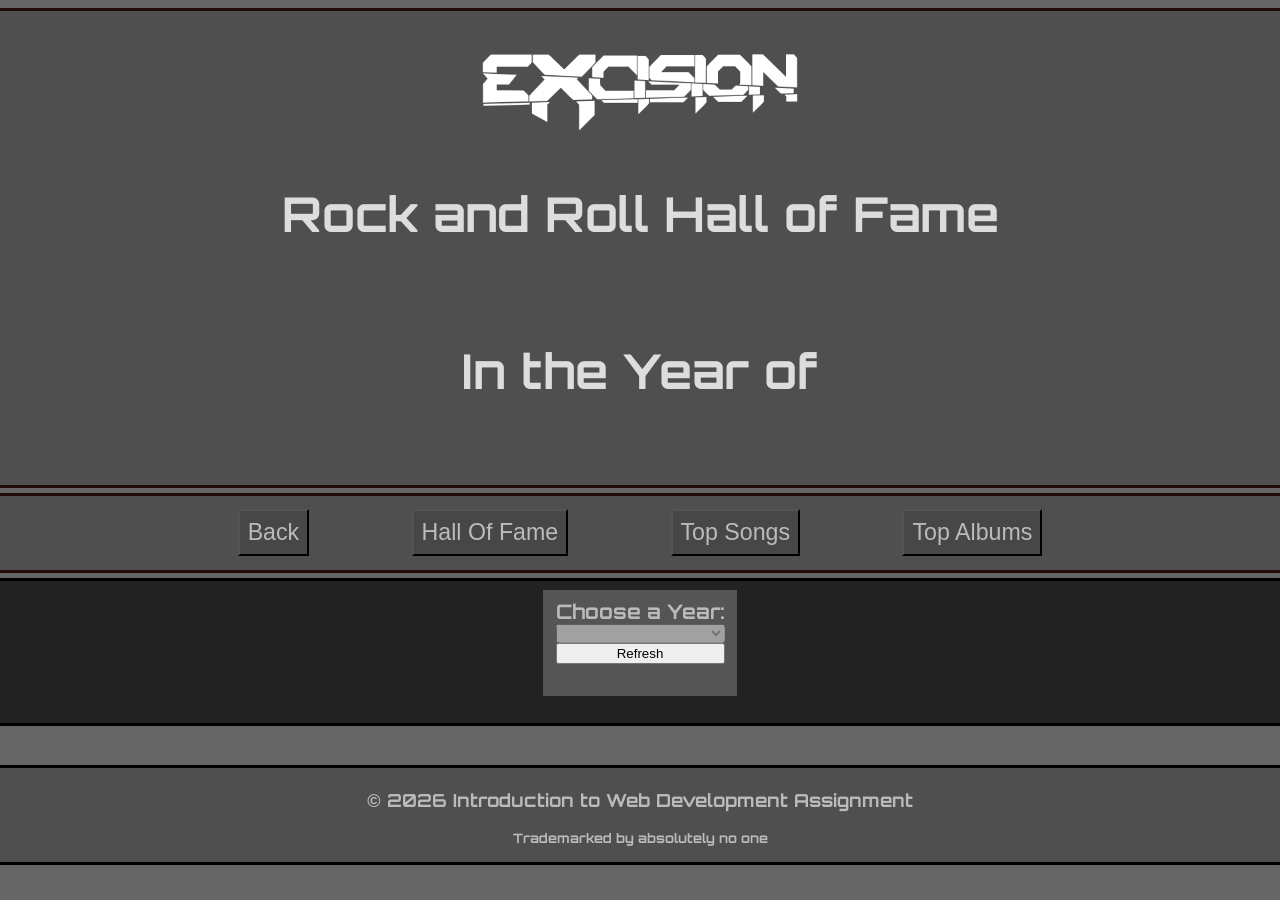
<file: hall_of_fame.html>
<!DOCTYPE html>
<html>

<head>
  <title>Excision Fan Page</title>
  <meta name="viewport" content="width=device-width, initial-scale=1" />
  <link rel="stylesheet" href="index.css">
  <link rel="stylesheet" href="hall_of_fame.css">
  <!-- Font -->
  <link rel="preconnect" href="https://fonts.googleapis.com">
  <link rel="preconnect" href="https://fonts.gstatic.com" crossorigin>
  <link href="https://fonts.googleapis.com/css2?family=Orbitron:wght@400..900&display=swap" rel="stylesheet">
</head>

<body>
  <header class="exc-head exc-separators">
    <a href="index.html"><img class="exc-logo" src="front_page_logo.png" /></a>
    <p class="exc-h1">Rock and Roll Hall of Fame</p>

    <div class="year-container">
      <p class="exc-h1">In the Year of</p>
      <p class="exc-h1" id="hall-of-fame-year"></p>
    </div>
  </header>
  
  <nav class="exc-separators exc-nav">
    <button class="nav-button button-container" onclick="history.back()">
      <a class="exc-h3">Back</a>
    </button>
    <form action="hall_of_fame.html" class="button-container">
      <button class="nav-button" type="submit">
        <a class="exc-h3">Hall Of Fame</a>
      </button>
    </form>

    <form action="top_songs.html" class="button-container">
      <button class="nav-button">
        <a class="exc-h3">Top Songs</a>
      </button>
    </form>

    <form action="top_albums.html" class="button-container">
      <button class="nav-button">
        <a class="exc-h3">Top Albums</a>
      </button>
    </form>
  </nav>

  <main>
    <content class="year-choose-content">
      <div class="choose-year">
        <label class="block exc-text">Choose a Year:</label>
        <select name="hof-year" id="hof-year" disabled="true"></select>

        <button onclick="load_new_year()">Refresh</button>
        <p class="block email-status"></p>
      </div>
    </content>
    <script src="hall_of_fame.js"></script>
    <div id="hall-of-fame-content" class="hall-of-fame-content-container">
    </div>
  </main>

  <footer>
    <p class="big exc-text">&copy; 2026 Introduction to Web Development Assignment</p>
    <p class="small exc-text">Trademarked by absolutely no one</p>
  </footer>
</body>

</html>
</file>
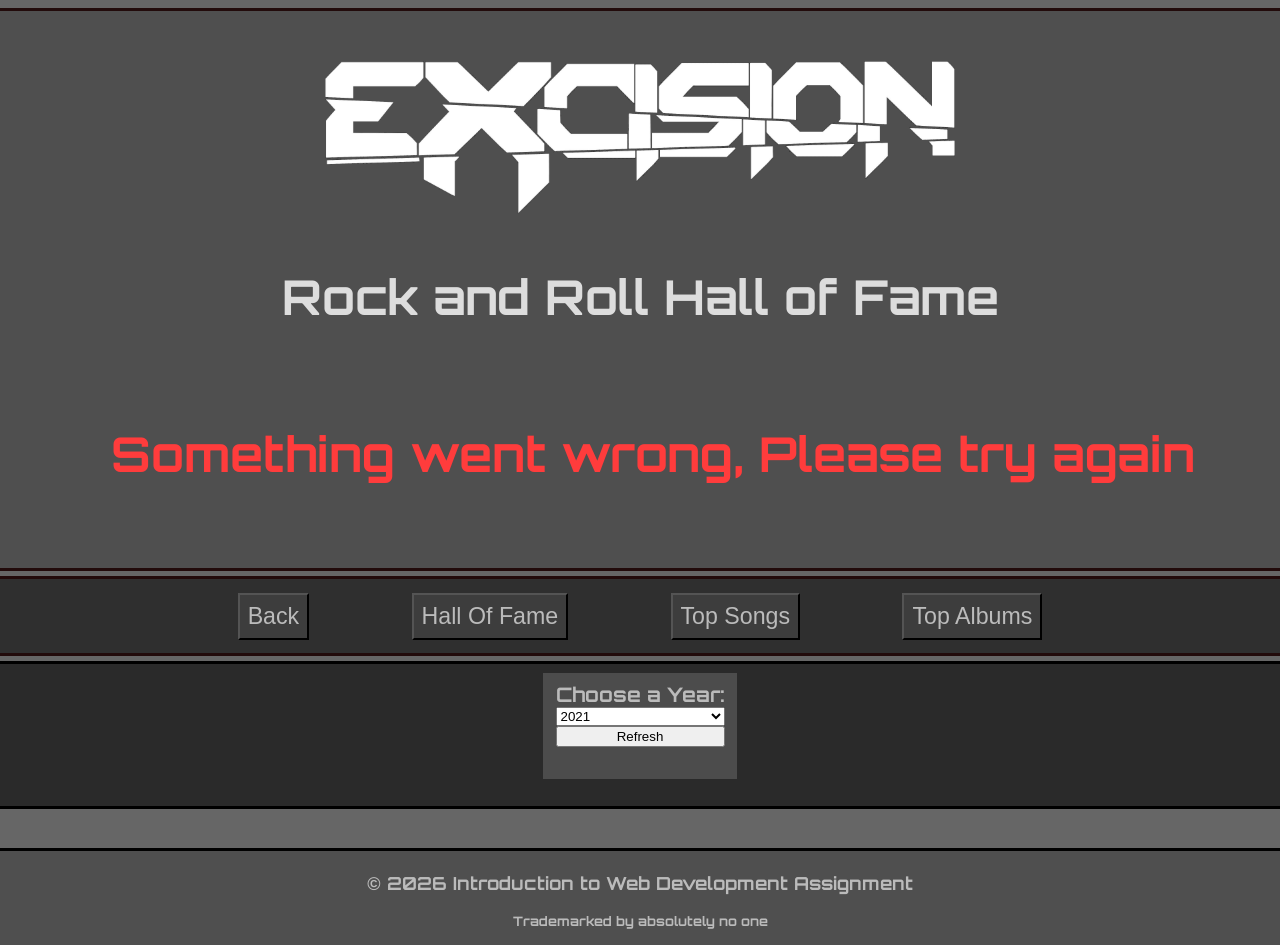
<file: pages/hall_of_fame.html>
<!DOCTYPE html>
<html>

<head>
  <title>Excision Fan Page - Hall of Fame</title>
  <meta name="viewport" content="width=device-width, initial-scale=1" />
  <link rel="stylesheet" href="/styles/index.css">
  <link rel="stylesheet" href="/styles/hall_of_fame.css">
  <!-- Font -->
  <link rel="preconnect" href="https://fonts.googleapis.com">
  <link rel="preconnect" href="https://fonts.gstatic.com" crossorigin>
  <link href="https://fonts.googleapis.com/css2?family=Orbitron:wght@400..900&display=swap" rel="stylesheet">
</head>

<body>
  <header class="head separators">
    <a href="/index.html"><img class="logo" src="/assets/front_page_logo.png" alt="Front Page Logo Image"/></a>
    <p class="exc-h1">Rock and Roll Hall of Fame</p>

    <div class="year-container">
      <p class="exc-h1" id="disable-on-error">In the Year of</p>
      <p class="exc-h1" id="hall-of-fame-year"></p>
    </div>
  </header>
  
  <nav class="separators exc-nav">
    <button class="nav-button button-container exc-h3" onclick="history.back()">Back</button>
    <form action="/pages/hall_of_fame.html" class="button-container">
      <button class="nav-button exc-h3" type="submit">Hall Of Fame</button>
    </form>

    <form action="/pages/top_songs.html" class="button-container">
      <button class="nav-button exc-h3">Top Songs
      </button>
    </form>

    <form action="/pages/top_albums.html" class="button-container">
      <button class="nav-button exc-h3">Top Albums
      </button>
    </form>
  </nav>

  <main>
    <section class="year-choose-content">
      <div class="choose-year">
        <label class="block exc-text">Choose a Year:</label>
        <select name="hof-year" id="hof-year" disabled></select>

        <button onclick="load_new_year()">Refresh</button>
        <p class="block email-status"></p>
      </div>
    </section>
    <script src="/scripts/hall_of_fame.js"></script>
    <div id="hall-of-fame-content" class="hall-of-fame-content-container">
    </div>
  </main>

  <footer>
    <p class="big exc-text">&copy; 2026 Introduction to Web Development Assignment</p>
    <p class="small exc-text">Trademarked by absolutely no one</p>
  </footer>
</body>

</html>
</file>
<file: index.css>
:root  {
  --front-page-background-colour: #444444aa;
}

.wireframe_debug {
  border-style: dotted;
  border-color: #00FF00;
  border-width: 5px;
}

body {
  margin: 0;
  width: 100%;
  height: 100%;

  background-image: url(https://excision.ca/wp-content/uploads/2023/12/Excision_Tour_Dates.jpg);
  background-position: center;
  background-repeat: no-repeat;
  background-color: #000;
  background-size: cover;
  box-sizing: border-box;

  font-family: "Orbitron", sans-serif;
  font-optical-sizing: auto;
  font-weight: bold;
  font-style: normal;
}

/*
*
* - Nav Bar
*
*/
.exc-nav {
  background-color: var(--front-page-background-colour);
  padding-top: 1.5vh;
  padding-bottom: 1.5vh; 

  display: flex;
  flex-direction: row;
  justify-content: center;

  @media (max-width: 350px) {
    flex-wrap: wrap;
  }

  width: 100%;

  outline-color: #220b0b;
  outline-style: solid;
}

.exc-nav .button-container {
  margin-left: 4vw;
  margin-right: 4vw;

  /* Nav Buttons start to go offscreen so lower the margin*/
  @media (max-width: 520px) {
    margin-left: 2vw;
    margin-right: 2vw;
  }

  @media (max-width: 450px) {
    margin-left: 0vw;
    margin-right: 0vw;
  }
}

.exc-nav .nav-button {
  padding: 0.5rem;
  text-align: center;
  background-color: var(--front-page-background-colour);
 
  height: auto;

  /* ~790px is when the text in the nav bar starts to wrap*/
  @media (max-width: 800px) {
    height: 5.5rem;
  }
  /* ~560 is when it wraps again */
  @media (max-width: 800px) {
    height: 7.5rem;
  }
}


.signup-and-info {
  background-color: var(--front-page-background-colour);
  display: flex;
  flex-direction: row;
  
  padding-top: 3vh;
  padding-bottom: 3vh;
}

/* Approx width where the gap in content on the aside gets too large*/
@media (max-width: 850px) {
  .signup-and-info {
    flex-direction: column;
  }
  .signup-and-info aside {
    display: flex;
    justify-content: center;
  }
}

.signup-and-info aside {
  padding-top: 1rem;

  display: flex;
  flex-direction: column;
  align-items: center;

  /* TODO: Separate text-align concerns from overriding the emial form */
  text-align: center;
}

.signup-and-info section { 
  outline-color: #220b0b;
  outline-style: solid;

  align-items: center;
}

footer {
  margin-top: 5vh;

  background-color: var(--front-page-background-colour);
  outline-color: #000;
  outline-style: solid;

  text-align: center;
  
  padding: 3px;
}

footer .big {
  font-size: large;
}

footer .small {
  font-size: small;
}

body header {
  background-color: var(--front-page-background-colour);
}

.exc-head { 
  text-align: center; 
  padding-bottom: 4vh;
  padding-top: 4vh;

  outline-color: #220b0b;
  outline-style: solid;
}


.exc-separators {
  margin-bottom: 1.25vh;
  margin-top: 1.25vh;
}

.exc-logo {
  max-inline-size: 50%;
  align-self: center;
}

.exc-logo .small {
  max-inline-size: 25%;
}

.exc-container {
  display: grid;
  background-color: #555;
  grid-auto-flow: column;
  grid-auto-columns: minmax(250px, 25%);
  overflow-x: auto;

  outline-color: #220b0b;
  outline-style: solid;

  background-color: #555555BB;
}

.exc-container img {
  max-inline-size: 100%;
  block-size: auto;
  outline-color: #000000;
  outline-style: solid;
}


.exc-box {
  padding-bottom: 2vh;
  padding-top: 2vh;
  padding-left: 1vw;
  padding-right: 1vw;
  text-align:center;
  font-style:italic;
}

.exc-h1 {
  color: #DDD;
  font-size: clamp(2rem, 3rem, 4rem);
}

.exc-h2 {
  color: #CCC;
  font-size: 1.5rem;
}

.exc-h3 {
  font-size: 1.45rem;
  color: #ec8c8c;
}

.exc-borderless {
  margin-bottom: 0px;
  border-bottom: 0px;
}

.exc-info {
  background-color: #424242dd;
  padding-left: 1vw;
  padding-right: 1vw;
  padding-top: 0.5vh;
  padding-bottom: 0.5vh;
  text-align: justify;
  
  align-items: center;
}

.exc-text {
  font-size: clamp(1.25rem, 1.25rem, 1.25rem);
  color: #BBB;
}

ul.exc-inline {
  list-style: none;
  padding: 0;
  margin: 0;
}

ul.exc-inline li {
  display: inline;
}

ul.exc-inline li::after {
  content: " | ";
}

ul.exc-inline li:first-child::before {
  content: " | ";
}
</file>
<file: hall_of_fame.css>
body {
    background-color: #666;
    background-image: none;
}

.exc-h3 {
    color: #BBB;
}

.exc-logo {
  max-inline-size: 25%;
  align-self: center;
}

main {
    padding-top: 1vh;
    padding-bottom: 1vh;
    padding-left: 2vw;
    padding-right: 2vw;

    outline-style:  solid;
    outline-color: black;

    background-color: #222222;
}

.year-container {
    display: flex;
    flex-direction: row;
    align-items: center;
    align-self: center;

    justify-content: center;
}

.year-container * {
    padding-left: 1vw;
}

.hall-of-fame-content-container {
    display: flex;
    flex-direction: column;
    align-items: center;
}

.hall-of-fame-container {
    display: flex;
    flex-direction: row;

    justify-content: center;

    min-width: 55%;
    max-width: 85%;
    
    align-self: center;

    padding: 1.5vw;
    background-color: #666;
    outline-style: solid;
    outline-color: #000;

    @media (max-width: 1870px) {
        flex-direction: column;
        align-items: center;
        width: 50%;
    }
}

.hall-of-fame-container div {
    padding-left: 2vw;
    padding-right: 2vw;
}

.inducted-members {
    display: flex;
    justify-content: center;
    align-items: center;
}

.list-of-inductors {
    text-align: left;
    vertical-align: center;
}
.list-of-inductors a {
    padding-top: 0.5vh;
    padding-bottom: 0.5vh;
    height: 100%
}

.image-info {
    max-width: 25%;
    display: flex;
    flex-direction: column;
    align-content: center;
    background-color: #444;
}
.image-info img {
    max-width: 25vw;
    width: auto;
    height: auto;
}

.band-info {
    background-color: #555;
    display: flex;
    justify-content: center;
    align-items: center;
}

.inducted-by {
    background-color: #777;
    display: flex;
    justify-content: center;
    align-items: center;
}

.year-choose-content {
    width: 100%;
    display: flex;
    align-items: center;
    justify-content: center;
}

.choose-year {
    background-color: #555;
    display: flex;
    flex-direction: column;
    align-self: center;

    padding-left: 1vw;
    padding-right: 1vw;
    padding-top: 1vh;

    margin-bottom: 2vh;
}

.hof-title {
    color: #252525;
    padding: 1vw;
    font-size: 1.5rem;
}
</file>
<file: styles/index.css>
:root  {
  --front-page-background-colour: #444444aa;
}

.wireframe_debug {
  border-style: dotted;
  border-color: #00FF00;
  border-width: 5px;
}

body {
  margin: 0;
  width: 100%;
  height: 100%;

  background-image: url(https://excision.ca/wp-content/uploads/2023/12/Excision_Tour_Dates.jpg);
  background-position: center;
  background-repeat: no-repeat;
  background-color: #000;
  background-size: cover;
  box-sizing: border-box;

  font-family: "Orbitron", sans-serif;
  font-optical-sizing: auto;
  font-weight: bold;
  font-style: normal;
}

/*
*
* - Nav Bar
*
*/
.exc-nav {
  background-color: var(--front-page-background-colour);
  padding-top: 1.5vh;
  padding-bottom: 1.5vh; 

  display: flex;
  flex-direction: row;
  justify-content: center;

  @media (max-width: 350px) {
    flex-wrap: wrap;
  }

  width: 100%;

  outline-color: #220b0b;
  outline-style: solid;
}

.exc-nav .button-container {
  margin-left: 4vw;
  margin-right: 4vw;

  /* Nav Buttons start to go offscreen so lower the margin*/
  @media (max-width: 520px) {
    margin-left: 2vw;
    margin-right: 2vw;
  }

  @media (max-width: 450px) {
    margin-left: 0vw;
    margin-right: 0vw;
  }
}

.exc-nav .nav-button {
  padding: 0.5rem;
  text-align: center;
  background-color: var(--front-page-background-colour);
 
  height: auto;
  cursor: pointer;

  /* ~790px is when the text in the nav bar starts to wrap*/
  @media (max-width: 800px) {
    height: 5.5rem;
  }
  /* ~560 is when it wraps again */
  @media (max-width: 800px) {
    height: 7.5rem;
  }
}


.signup-and-info {
  background-color: var(--front-page-background-colour);
  display: flex;
  flex-direction: row;
  
  padding-top: 3vh;
  padding-bottom: 3vh;
}

/* Approx width where the gap in content on the aside gets too large*/
@media (max-width: 850px) {
  .signup-and-info {
    flex-direction: column;
  }
  .signup-and-info aside {
    display: flex;
    justify-content: center;
  }
}

.signup-and-info aside {
  padding-top: 1rem;

  display: flex;
  flex-direction: column;
  align-items: center;

  text-align: center;
}

.signup-and-info section { 
  outline-color: #220b0b;
  outline-style: solid;

  align-items: center;
}

footer {
  margin-top: 5vh;

  background-color: var(--front-page-background-colour);
  outline-color: #000;
  outline-style: solid;

  text-align: center;
  
  padding: 3px;
}

footer .big {
  font-size: large;
}

footer .small {
  font-size: small;
}

body header {
  background-color: var(--front-page-background-colour);
}

.head { 
  text-align: center; 
  padding-bottom: 4vh;
  padding-top: 4vh;

  outline-color: #220b0b;
  outline-style: solid;

  display: flex;
  flex-direction: column;
}


.separators {
  margin-bottom: 1.25vh;
  margin-top: 1.25vh;
}

.logo {
  max-inline-size: 50%;
  align-self: center;
}

.logo .small {
  max-inline-size: 25%;
}

.exc-container {
  display: grid;
  background-color: #555;
  grid-auto-flow: column;
  grid-auto-columns: minmax(250px, 25%);
  overflow-x: auto;

  outline-color: #220b0b;
  outline-style: solid;

  background-color: #555555BB;
}

.exc-container img {
  max-inline-size: 100%;
  block-size: auto;
  outline-color: #000000;
  outline-style: solid;
}


.exc-box {
  padding-bottom: 2vh;
  padding-top: 2vh;
  padding-left: 1vw;
  padding-right: 1vw;
  text-align:center;
  font-style:italic;
}

.exc-h1 {
  color: #DDD;
  font-size: clamp(2rem, 3rem, 4rem);
}

.exc-h2 {
  color: #CCC;
  font-size: 1.5rem;
}

.exc-h3 {
  font-size: 1.45rem;
  color: #ec8c8c;
}

.exc-borderless {
  margin-bottom: 0px;
  border-bottom: 0px;
}

.exc-info {
  background-color: #424242dd;
  padding-left: 1vw;
  padding-right: 1vw;
  padding-top: 0.5vh;
  padding-bottom: 0.5vh;
  text-align: justify;
  
  align-items: center;
}

.exc-text {
  font-size: clamp(1.25rem, 1.25rem, 1.25rem);
  color: #BBB;
}

ul.exc-inline {
  list-style: none;
  padding: 0;
  margin: 0;
}

ul.exc-inline li {
  display: inline;
}

ul.exc-inline li::after {
  content: " | ";
}

ul.exc-inline li:first-child::before {
  content: " | ";
}
</file>
<file: styles/hall_of_fame.css>
body {
    background-color: #666;
    background-blend-mode: overlay;
    background-image: url("https://consciouselectronic.com/wp-content/uploads/2018/11/excision-lost-lands.jpg");
    background-size: cover;
    background-repeat: no-repeat;
}

.exc-h3 {
    color: #BBB;
}

.exc-logo {
  max-inline-size: 25%;
  align-self: center;
}

main {
    padding-top: 1vh;
    padding-bottom: 1vh;
    padding-left: 2vw;
    padding-right: 2vw;

    outline-style:  solid;
    outline-color: black;

    background-color: #222222de;
}

.exc-head {
    background-color: #222222bc;
}

.exc-nav {
    background-color: #222222cd;
}

.year-container {
    display: flex;
    flex-direction: row;
    align-items: center;
    align-self: center;

    justify-content: center;
}

.year-container * {
    padding-left: 1vw;
}

.hall-of-fame-content-container {
    display: flex;
    flex-direction: column;
    align-items: center;
}

.hall-of-fame-container {
    display: flex;
    flex-direction: row;

    justify-content: center;

    min-width: 55%;
    max-width: 85%;
    
    align-self: center;

    padding: 1.5vw;
    background-color: #888888CD;
    outline-style: solid;
    outline-color: #000;

    @media (max-width: 1870px) {
        flex-direction: column;
        align-items: center;
        width: 50%;
    }
    @media (max-width: 875px) {
        width: fit-content;
    }
    @media (max-width: 500px) {
        width: 100vw;
    }
}

.hall-of-fame-container div {
    padding-left: 2vw;
    padding-right: 2vw;
}

.inducted-members {
    display: flex;
    justify-content: center;
    align-items: center;

    background-color: #666666cd;
}

.list-of-inductors {
    text-align: left;
    vertical-align: center;
}
.list-of-inductors a {
    padding-top: 0.5vh;
    padding-bottom: 0.5vh;
    height: 100%
}

.image-info {
    max-width: 25%;
    display: flex;
    flex-direction: column;
    align-content: center;
    background-color: #444444cd;
}
.image-info img {
    max-width: 25vw;
    width: auto;
    height: auto;
}

.band-info {
    background-color: #555555cd;
    display: flex;
    justify-content: center;
    align-items: center;
}

.inducted-by {
    background-color: #777777cd;
    display: flex;
    justify-content: center;
    align-items: center;
}

.year-choose-content {
    width: 100%;
    display: flex;
    align-items: center;
    justify-content: center;
}

.choose-year {
    background-color: #555555cd;
    display: flex;
    flex-direction: column;
    align-self: center;

    padding-left: 1vw;
    padding-right: 1vw;
    padding-top: 1vh;

    margin-bottom: 2vh;
}

.hof-title {
    color: #252525cd;
    padding: 1vw;
    font-size: 1.5rem;
}
</file>
